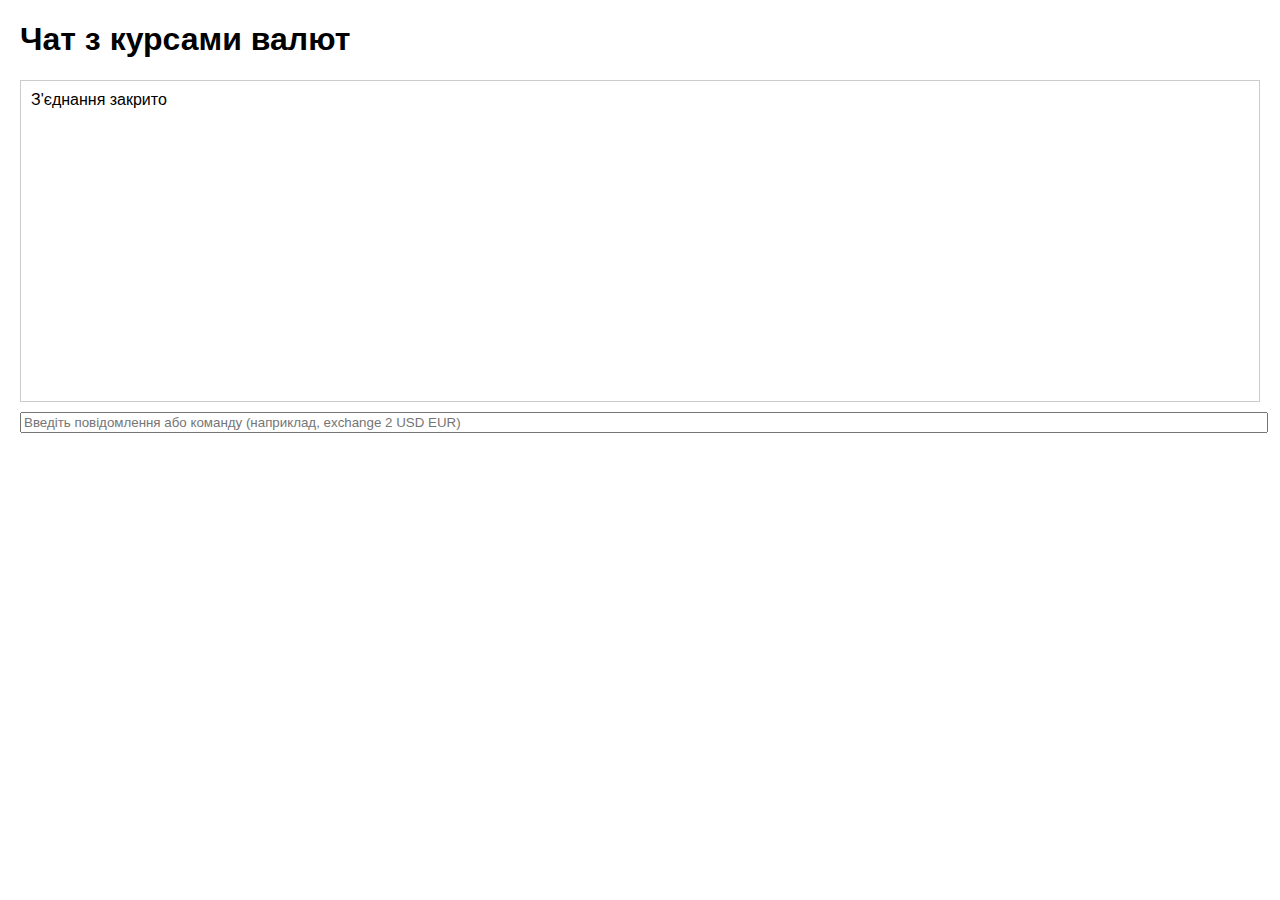
<file: dz5/exchange/chat_client.html>
<!DOCTYPE html>
<html lang="uk">
<head>
    <meta charset="UTF-8">
    <title>Чат з курсами валют</title>
    <style>
        body { font-family: Arial, sans-serif; margin: 20px; }
        #chat { height: 300px; overflow-y: scroll; border: 1px solid #ccc; padding: 10px; }
        #input { width: 100%; margin-top: 10px; }
    </style>
</head>
<body>
    <h1>Чат з курсами валют</h1>
    <div id="chat"></div>
    <input id="input" type="text" placeholder="Введіть повідомлення або команду (наприклад, exchange 2 USD EUR)">
    <script>
        const ws = new WebSocket("ws://localhost:8765");
        const chat = document.getElementById("chat");
        const input = document.getElementById("input");

        ws.onmessage = function(event) {
            const data = JSON.parse(event.data);
            const div = document.createElement("div");
            div.textContent = data.message || data.error;
            chat.appendChild(div);
            chat.scrollTop = chat.scrollHeight;
        };

        input.addEventListener("keypress", function(event) {
            if (event.key === "Enter" && input.value.trim()) {
                const message = input.value.trim();
                let payload;
                if (message.startsWith("exchange")) {
                    payload = { command: message };
                } else {
                    payload = { message };
                }
                ws.send(JSON.stringify(payload));
                input.value = "";
            }
        });

        ws.onclose = function() {
            const div = document.createElement("div");
            div.textContent = "З'єднання закрито";
            chat.appendChild(div);
        };
    </script>
</body>
</html>
</file>
